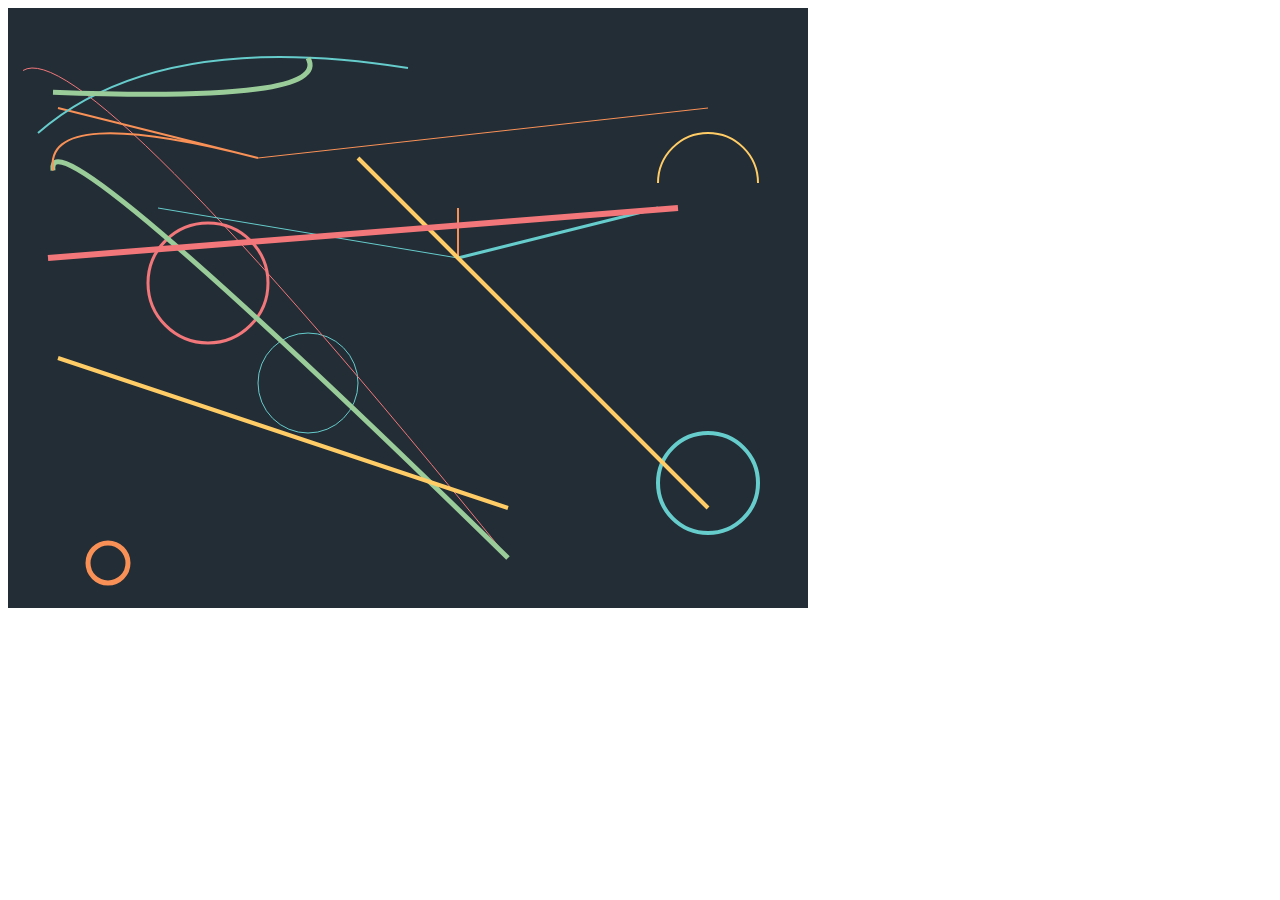
<file: canvas/index.html>
<!DOCTYPE html>
<html lang="en">
<head>
  <meta charset="UTF-8">
  <meta name="viewport" content="width=device-width, initial-scale=1.0">
  <meta http-equiv="X-UA-Compatible" content="ie=edge">
  <title>Document</title>
</head>
<body>
  <canvas id="exampleCanvas" width="800" height="600">
  </canvas>
  <script>
   let canvas = document.getElementById('exampleCanvas'), 
   ctx = canvas.getContext('2d');

    // var grd = ctx.createLinearGradient(20, 40, 200, 70);
    // grd.addColorStop(0, "#232D36");
    // grd.addColorStop(1, "#4A535C");


   ctx.fillStyle = '#232D36';
  // ctx.fillStyle = grd;
   ctx.fillRect(0, 0, exampleCanvas.width, exampleCanvas.height);

  //  ctx.beginPath(); ctx.moveTo(75, 50); ctx.lineTo(100, 75); ctx.lineTo(100, 25);  ctx.stroke();

   ctx.beginPath(); ctx.lineWidth = 2; ctx.strokeStyle = '#FFCC66'; ctx.arc(700, 175, 50, 0, Math.PI * 3, true); ctx.stroke();
   ctx.beginPath(); ctx.lineWidth = 4; ctx.strokeStyle = '#66CCCC'; ctx.arc(700, 475, 50, 0, Math.PI * 2, true); ctx.stroke();
   ctx.beginPath(); ctx.lineWidth = 3; ctx.strokeStyle = '#F2777A'; ctx.arc(200, 275, 60, 0, Math.PI * 2, true); ctx.stroke();
   ctx.beginPath(); ctx.lineWidth = 5; ctx.strokeStyle = '#F99157'; ctx.arc(100, 555, 20, 0, Math.PI * 2, true); ctx.stroke();

   ctx.beginPath(); ctx.lineWidth = 1; ctx.strokeStyle = '#66CCCC'; ctx.arc(300, 375, 50, 0, Math.PI * 2, true); ctx.stroke();

   ctx.beginPath(); ctx.lineWidth = 1; ctx.strokeStyle = '#F2777A'; ctx.moveTo(500, 550); ctx.quadraticCurveTo(75, 25, 15, 62.5); ctx.stroke();
   ctx.beginPath(); ctx.lineWidth = 5; ctx.strokeStyle = '#99CC99'; ctx.moveTo(500, 550); ctx.quadraticCurveTo(35, 95, 45, 162.5); ctx.stroke();

   ctx.beginPath(); ctx.lineWidth = 2; ctx.strokeStyle = '#F99157'; ctx.moveTo(50, 100); ctx.lineTo(250, 150); ctx.quadraticCurveTo(35, 95, 45, 162.5); ctx.stroke();
   ctx.beginPath(); ctx.lineWidth = 1; ctx.strokeStyle = '#66CCCC'; ctx.moveTo(150, 200); ctx.lineTo(450, 250); ctx.stroke();

   ctx.beginPath(); ctx.lineWidth = 4; ctx.strokeStyle = '#FFCC66'; ctx.moveTo(500, 500); ctx.lineTo(50, 350); ctx.stroke();
   ctx.beginPath(); ctx.lineWidth = 2; ctx.strokeStyle = '#F99157';ctx.moveTo(450, 200); ctx.lineTo(450, 250); ctx.stroke();

   ctx.beginPath(); ctx.lineWidth = 2; ctx.strokeStyle = '#66CCCC'; ctx.moveTo(400, 60); ctx.quadraticCurveTo(150, 20, 30, 125); ctx.stroke();
   ctx.beginPath(); ctx.lineWidth = 5; ctx.strokeStyle = '#99CC99'; ctx.moveTo(300, 50); ctx.quadraticCurveTo(325, 95, 45, 84.26); ctx.stroke();

    ctx.beginPath(); ctx.lineWidth = 1; ctx.strokeStyle = '#F99157'; ctx.moveTo(700, 100); ctx.lineTo(250, 150); ctx.stroke();
    ctx.beginPath(); ctx.lineWidth = 3; ctx.strokeStyle = '#66CCCC'; ctx.moveTo(650, 200); ctx.lineTo(450, 250); ctx.stroke();

    ctx.beginPath(); ctx.lineWidth = 4; ctx.strokeStyle = '#FFCC66'; ctx.moveTo(700, 500); ctx.lineTo(350, 150); ctx.stroke();
    ctx.beginPath(); ctx.lineWidth = 6; ctx.strokeStyle = '#F2777A'; ctx.moveTo(670, 200); ctx.lineTo(40, 250); ctx.stroke();
  // for (var i = 0; i < 6; i++) {
  //     for (var j = 0; j < 6; j++) {
  //       ctx.strokeStyle = 'rgb(0,' + Math.floor(255 - 12.5 * i) + ',' +
  //         Math.floor(255 - 32.5 * j) + ')';
  //       ctx.beginPath();
  //       ctx.lineWidth = 2;
  //       ctx.arc(312.5 + j * 25, 12.5 + i * 25, 10, 0, Math.PI * 2, true);
  //       ctx.stroke();
  //     }
  //   }
  </script>
</body>
</html>
</file>
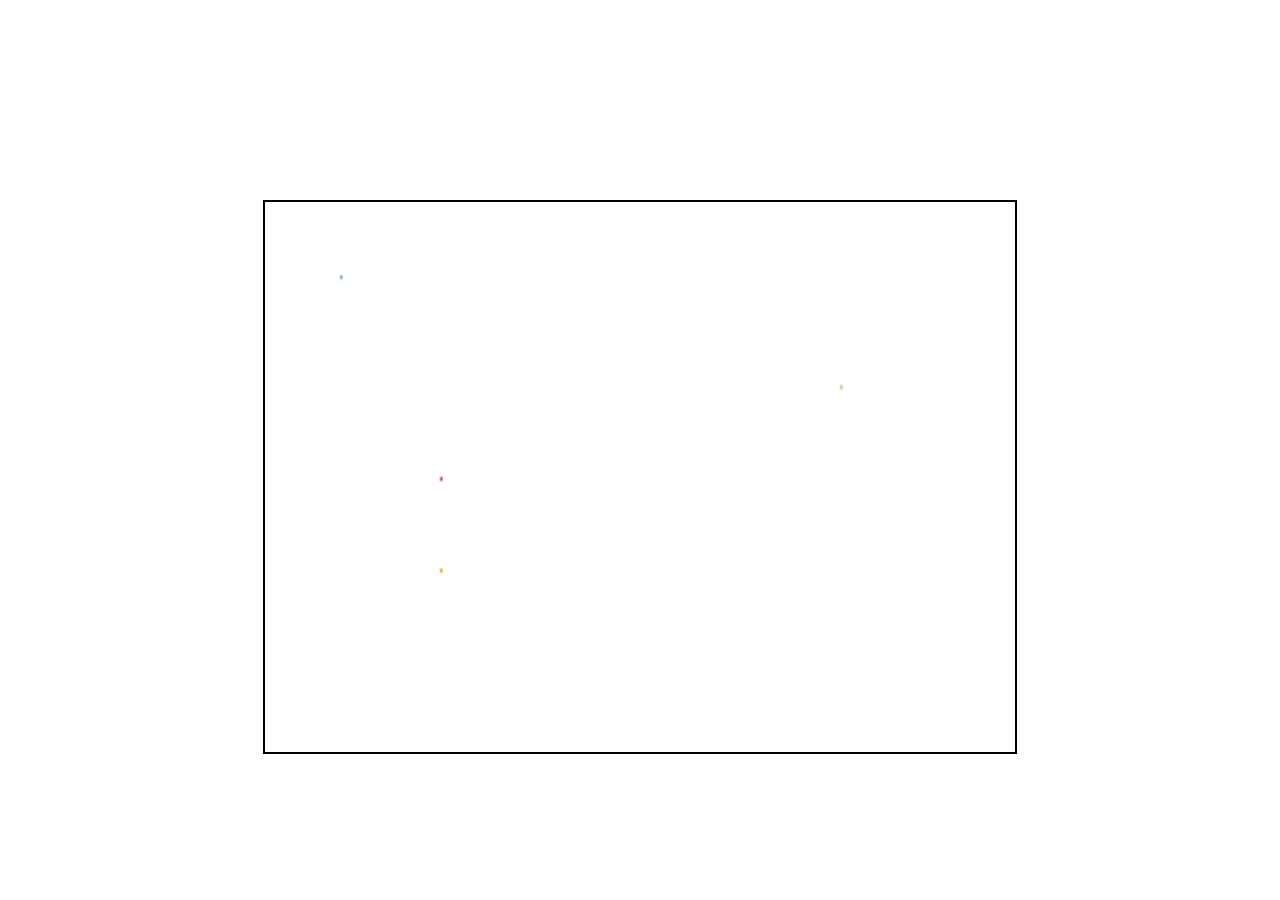
<file: canvas/canvas.html>
<!DOCTYPE html>
<html lang="en">
<head>
  <meta charset="UTF-8">
  <meta name="viewport" content="width=device-width, initial-scale=1.0">
  <meta http-equiv="X-UA-Compatible" content="ie=edge">
  <title>Canvas Resize</title>
  <style type="text/css">
  canvas {
    background:white;
    border: 2px solid black;
    display: block;
    height: 550px;
    margin: auto;
    margin-top: 200px;
    padding: 0;
    width: 750px;
  }
  body {
    margin: 0;
  }
  </style>
</head>
<body>
  <canvas id="my-canvas"></canvas>
  <script src="pixelCanvas.js"></script>
</body>
</html>
</file>
